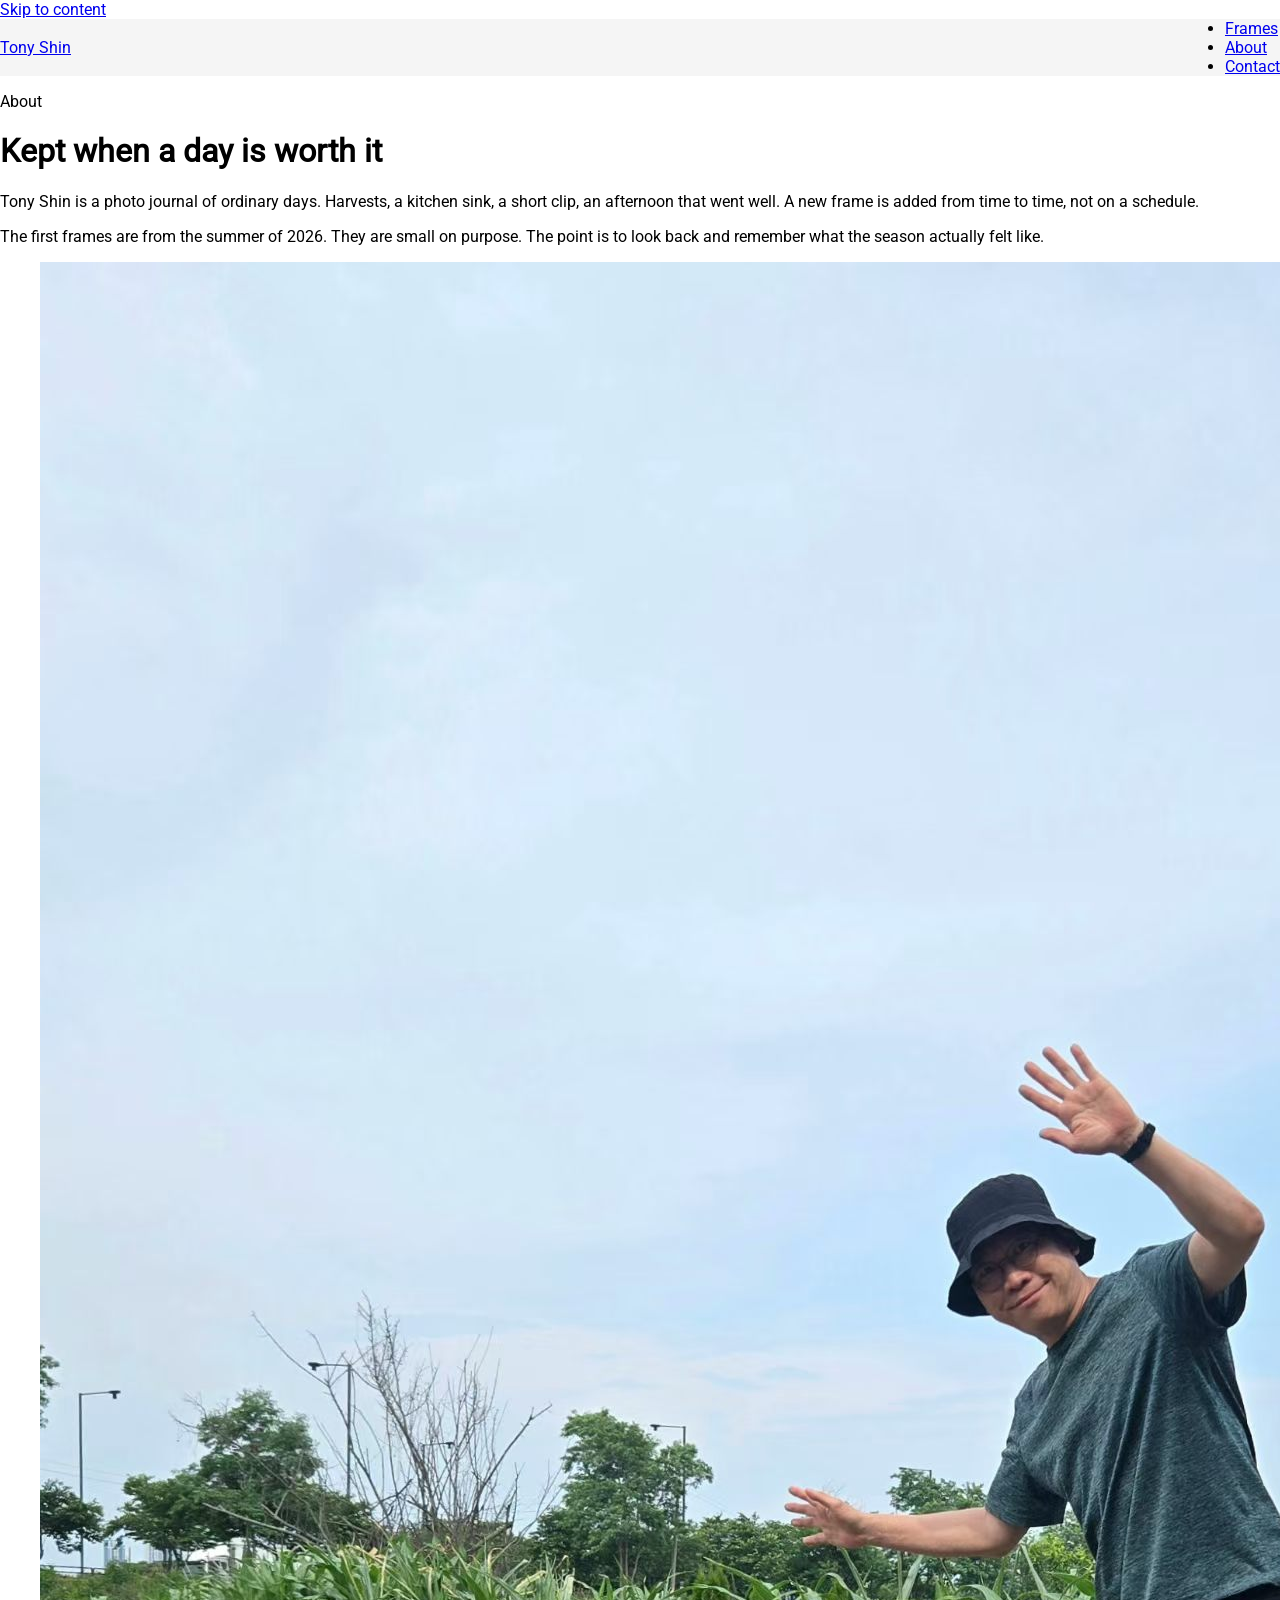
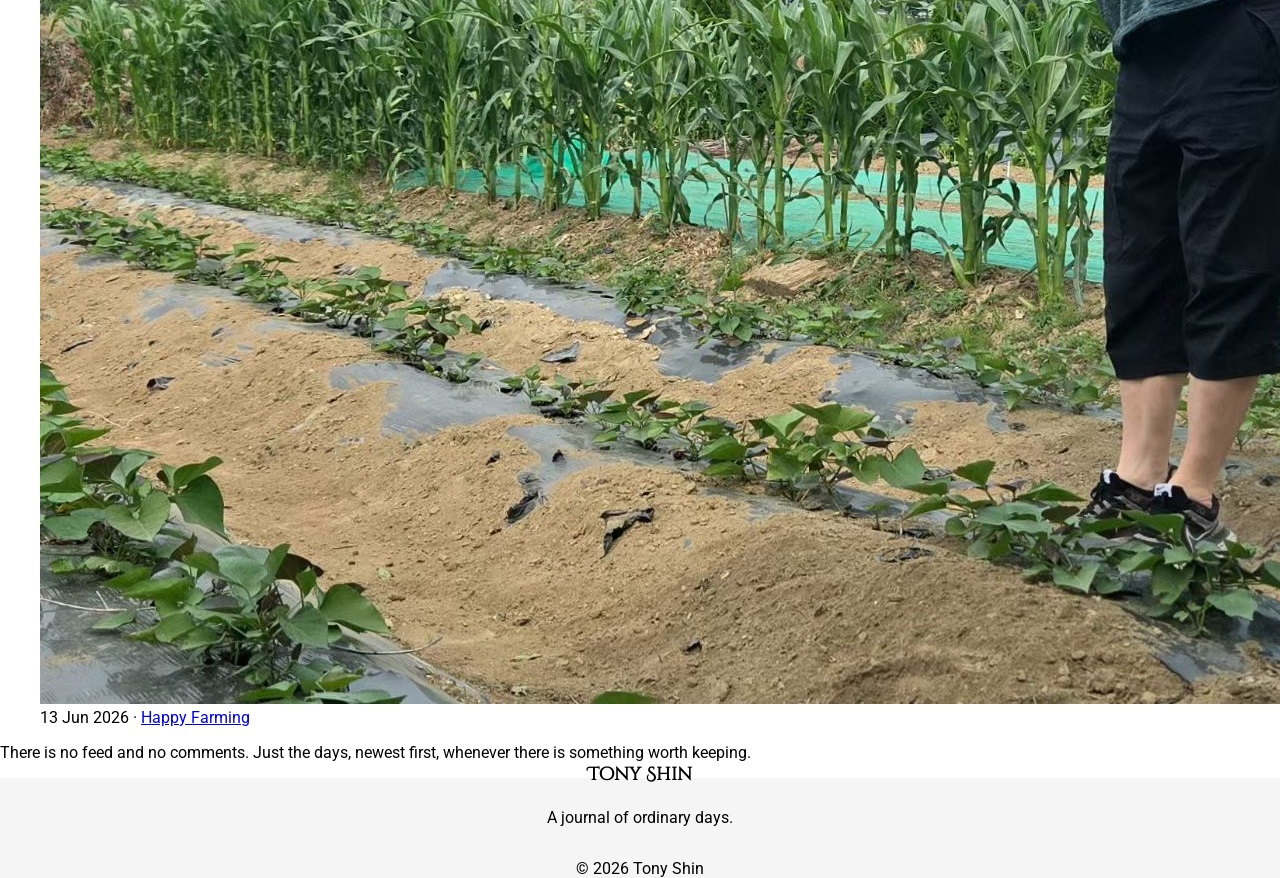
<file: about.html>
<!DOCTYPE html>
<html lang="en">
<head>
  <meta charset="UTF-8">
  <meta name="viewport" content="width=device-width, initial-scale=1.0">
  <meta name="description" content="About Tony Shin, a photo journal of ordinary days.">
  <meta name="theme-color" content="#f3efe6">
  <title>About · Tony Shin</title>
  <link rel="stylesheet" href="css/style.css">
</head>
<body data-page="about">
  <a class="skip-link" href="#main">Skip to content</a>
  <header class="site-header">
    <a class="brand" href="index.html">Tony Shin</a>
    <nav class="nav" aria-label="Primary">
      <ul>
        <li><a href="index.html#frames" data-nav="frames">Frames</a></li>
        <li><a href="about.html" data-nav="about">About</a></li>
        <li><a href="contact.html" data-nav="contact">Contact</a></li>
      </ul>
    </nav>
    <button class="menu-toggle" type="button" aria-label="Open menu" aria-expanded="false" aria-controls="site-menu">
      <span></span>
      <span></span>
      <span></span>
    </button>
    <div class="menu" id="site-menu">
      <ul>
        <li><a href="index.html#frames" data-nav="frames">Frames</a></li>
        <li><a href="about.html" data-nav="about">About</a></li>
        <li><a href="contact.html" data-nav="contact">Contact</a></li>
      </ul>
    </div>
  </header>

  <main id="main" class="page wrap narrow">
    <p class="kicker">About</p>
    <h1 class="page-title">Kept when a day is worth it</h1>
    <div class="prose">
      <p>Tony Shin is a photo journal of ordinary days. Harvests, a kitchen sink, a short clip, an afternoon that went well. A new frame is added from time to time, not on a schedule.</p>
      <p>The first frames are from the summer of 2026. They are small on purpose. The point is to look back and remember what the season actually felt like.</p>
    </div>
    <figure class="about-photo">
      <img src="assets/image/20260613/20260613_cover.JPG" width="1920" height="2042" alt="A person in a cap holding freshly dug potatoes in a garden.">
      <figcaption>13 Jun 2026 · <a href="story.html?id=20260613">Happy Farming</a></figcaption>
    </figure>
    <div class="prose">
      <p>There is no feed and no comments. Just the days, newest first, whenever there is something worth keeping.</p>
    </div>
  </main>

  <footer class="site-footer">
    <p class="brand">Tony Shin</p>
    <p>A journal of ordinary days.</p>
    <p>&copy; 2026 Tony Shin</p>
  </footer>
  <script src="js/site.js"></script>
</body>
</html>
</file>
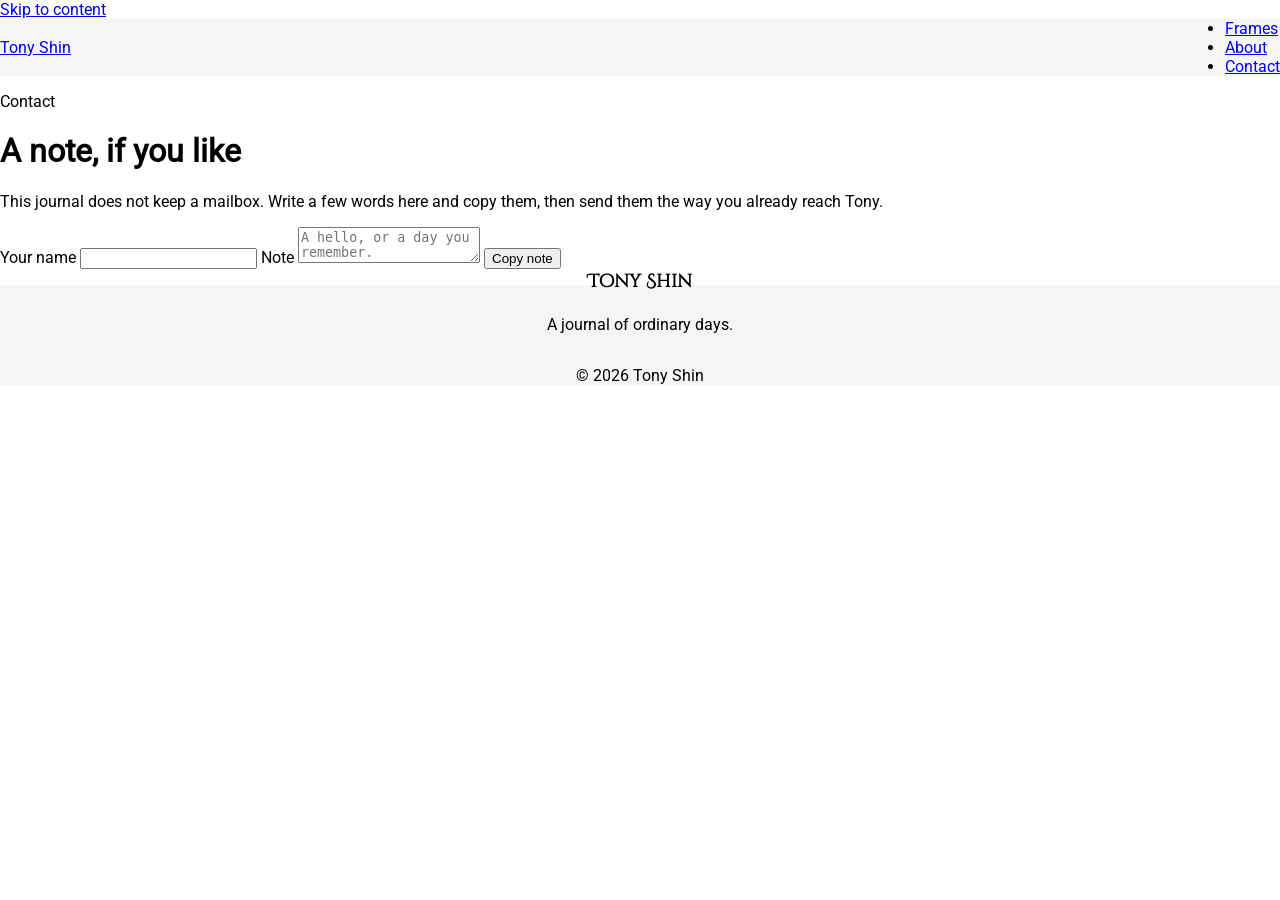
<file: contact.html>
<!DOCTYPE html>
<html lang="en">
<head>
  <meta charset="UTF-8">
  <meta name="viewport" content="width=device-width, initial-scale=1.0">
  <meta name="description" content="Leave a note for Tony Shin. The journal keeps no mailbox of its own.">
  <meta name="theme-color" content="#f3efe6">
  <title>Contact · Tony Shin</title>
  <link rel="stylesheet" href="css/style.css">
</head>
<body data-page="contact">
  <a class="skip-link" href="#main">Skip to content</a>
  <header class="site-header">
    <a class="brand" href="index.html">Tony Shin</a>
    <nav class="nav" aria-label="Primary">
      <ul>
        <li><a href="index.html#frames" data-nav="frames">Frames</a></li>
        <li><a href="about.html" data-nav="about">About</a></li>
        <li><a href="contact.html" data-nav="contact">Contact</a></li>
      </ul>
    </nav>
    <button class="menu-toggle" type="button" aria-label="Open menu" aria-expanded="false" aria-controls="site-menu">
      <span></span>
      <span></span>
      <span></span>
    </button>
    <div class="menu" id="site-menu">
      <ul>
        <li><a href="index.html#frames" data-nav="frames">Frames</a></li>
        <li><a href="about.html" data-nav="about">About</a></li>
        <li><a href="contact.html" data-nav="contact">Contact</a></li>
      </ul>
    </div>
  </header>

  <main id="main" class="page wrap narrow">
    <p class="kicker">Contact</p>
    <h1 class="page-title">A note, if you like</h1>
    <div class="prose">
      <p>This journal does not keep a mailbox. Write a few words here and copy them, then send them the way you already reach Tony.</p>
    </div>
    <form class="note-form" id="note-form">
      <label>
        Your name
        <input type="text" name="name" autocomplete="name" maxlength="80">
      </label>
      <label>
        Note
        <textarea name="message" required maxlength="600" placeholder="A hello, or a day you remember."></textarea>
      </label>
      <button class="button" type="submit">Copy note</button>
      <p class="note-status" id="note-status" role="status"></p>
      <pre class="note-preview" id="note-preview" hidden></pre>
    </form>
  </main>

  <footer class="site-footer">
    <p class="brand">Tony Shin</p>
    <p>A journal of ordinary days.</p>
    <p>&copy; 2026 Tony Shin</p>
  </footer>
  <script src="js/site.js"></script>
</body>
</html>
</file>
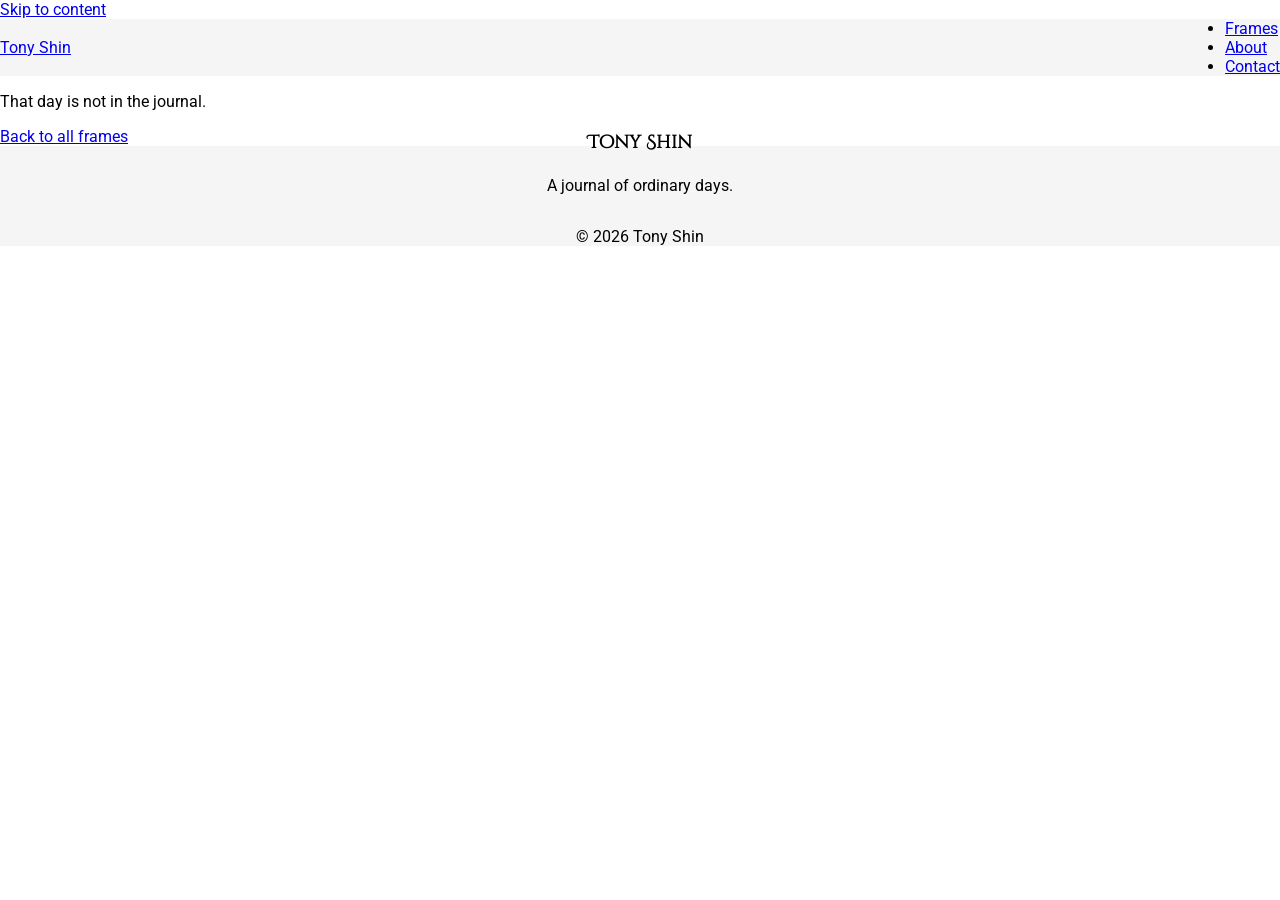
<file: story.html>
<!DOCTYPE html>
<html lang="en">
<head>
  <meta charset="UTF-8">
  <meta name="viewport" content="width=device-width, initial-scale=1.0">
  <meta name="description" content="A day from Tony Shin's journal.">
  <meta name="theme-color" content="#f3efe6">
  <title>A day · Tony Shin</title>
  <link rel="stylesheet" href="css/style.css">
</head>
<body data-page="story">
  <a class="skip-link" href="#main">Skip to content</a>
  <header class="site-header">
    <a class="brand" href="index.html">Tony Shin</a>
    <nav class="nav" aria-label="Primary">
      <ul>
        <li><a href="index.html#frames" data-nav="frames">Frames</a></li>
        <li><a href="about.html" data-nav="about">About</a></li>
        <li><a href="contact.html" data-nav="contact">Contact</a></li>
      </ul>
    </nav>
    <button class="menu-toggle" type="button" aria-label="Open menu" aria-expanded="false" aria-controls="site-menu">
      <span></span>
      <span></span>
      <span></span>
    </button>
    <div class="menu" id="site-menu">
      <ul>
        <li><a href="index.html#frames" data-nav="frames">Frames</a></li>
        <li><a href="about.html" data-nav="about">About</a></li>
        <li><a href="contact.html" data-nav="contact">Contact</a></li>
      </ul>
    </div>
  </header>

  <main id="main" class="story wrap">
    <p class="status" id="story-status">Opening this day…</p>
    <article class="story-article" id="story-article" hidden></article>
  </main>

  <footer class="site-footer">
    <p class="brand">Tony Shin</p>
    <p>A journal of ordinary days.</p>
    <p>&copy; 2026 Tony Shin</p>
  </footer>
  <script src="js/site.js"></script>
</body>
</html>
</file>
<file: css/style.css>
/* #region fonts */
@font-face {
  font-family: "Cinzel";
  src: url("/assets/font/Cinzel_Decorative/CinzelDecorative-Regular.ttf")
    format("truetype");
  font-weight: 400;
  font-style: normal;
  font-display: swap;
}

/* quote fonts */
@font-face {
  font-family: "CormorantGaramond";
  src: url("/assets/font/Cormorant_Garamond/CormorantGaramond-VariableFont_wght.ttf")
    format("woff2");
  font-weight: 600;
  font-style: normal;
  font-display: swap;
}

/* body fonts */
@font-face {
  font-family: "roboto";
  src: url("/assets/font/Roboto/Roboto-VariableFont_wdth\,wght.ttf")
    format("woff2");
  font-weight: 400;
  font-style: normal;
  font-display: swap;
}

/* #endregion fonts*/

/* #region global scope */
:root {
  --text-color: #3a3a3a;
  --kimchi-red: #b91c1c;
  --yellow-theme: #ffe169;
  --font-family-brand: cinzel, sans-serif;
  --font-family-quote: cormorantgaramond, serif;
}

* {
  box-sizing: border-box;
}

html,
body {
  font-family: roboto, sans-serif;
  margin: 0;
  padding: 0;
}
/* #endregion global scope */

/* #region header */
header {
  display: flex;
  justify-content: space-between;
  align-items: center;
  margin: 0;
  background-color: #f5f5f5;
  position: relative;
}

#title a {
  color: inherit;
  text-decoration: none;
}

.menu-toggle {
  display: none;
  width: 25px;
  height: 25px;
  padding: 0;
  margin-right: 30px;
  border: none;
  background-color: transparent;
  cursor: pointer;

  flex-direction: column;
  justify-content: center;
  align-items: center;
}

.menu-toggle span {
  display: block;
  width: 25px;
  height: 2px;
  background-color: #000;
  transition:
    transform 0.3s ease,
    opacity 0.3s ease;
}

.menu-toggle span:nth-child(1) {
  transform: translateY(-7px);
}

.menu-toggle span:nth-child(3) {
  transform: translateY(7px);
}

.menu-toggle.active span:nth-child(1) {
  transform: translateY(2px) rotate(45deg);
}

.menu-toggle.active span:nth-child(2) {
  opacity: 0;
}

.menu-toggle.active span:nth-child(3) {
  transform: translateY(-2px) rotate(-45deg);
}

#title {
  font-family: "Cinzel", sans-serif;
  display: inline-block;
  padding: 20px 0;
  font-weight: bold;
  margin: 0;
  color: var(--text-color);
  margin-left: 30px;
}

#navbar {
  display: flex;
  align-items: center;
  gap: 2rem;
  margin-right: 20px;
}

.nav-links {
  display: flex;
  align-items: center;
  margin: 0;
  padding: 0;
  list-style: none;
  gap: 1rem;
}

.lang {
  display: flex;
  align-items: center;
  margin: 0;
  padding: 0;
  list-style: none;
  gap: 0.5rem;
}

ul {
  margin: 0;
  padding: 0;
}

.lang-link {
  list-style: none;
  width: auto;
}

.menu {
  position: absolute;
  right: 20px;
  top: 70px;
  display: none;
  background-color: #f5f5f5;
  padding: 20px 30px;
  border-radius: 10px;
}

.menu-link {
  height: 50px;
  display: flex;
  flex-direction: column;
  justify-content: space-around;
  align-items: flex-start;
  list-style: none;
}

.navbar-link a,
.menu-link a,
.lang-link a {
  text-decoration: none;
  color: var(--text-color);
  font-weight: bold;
  font-size: 16px;
  cursor: pointer;
  display: inline-flex;
  align-items: center;
  line-height: 1;
}

.navbar-link a:hover {
  color: #000;
  font-weight: bold;
  text-shadow: 0px 5px 5px rgba(0, 0, 0, 0.2);
  text-transform: uppercase;
}

.navbar-link.active a,
.menu-link.active a {
  text-decoration: underline;
  text-decoration-color: var(--yellow-theme);
  text-underline-offset: 6px;
  text-decoration-thickness: 6px;
}

.kimchi a {
  color: var(--kimchi-red);
}

.kimchi a:hover {
  color: var(--kimchi-red);
}

/* #endregion header*/

/* #region hero section */
.hero,
.post-hero {
  display: flex;
  flex-direction: column;
  justify-content: center;
  align-items: center;
  width: 100%;
  min-height: clamp(300px, 40vh, 400px);
  padding: 0;
}

.hero h1,
.post-hero h1 {
  font-family: var(--font-family-brand);
  font-size: clamp(30px, 10vw, 80px);
  font-weight: 400;
  text-align: center;
  margin: 0;
}

.hero p,
.post-hero p {
  font-family: var(--font-family-quote);
  font-size: clamp(12px, 2vw, 80px);
  font-weight: 400;
  text-align: center;
  margin: 0;
}

/* #endregion hero section */

/* #region filter section*/
.filters {
  display: flex;
  flex-direction: column;
  align-items: center;
  gap: 1rem;
  margin: 0 30px 2rem;
}

#search-input,
.filter-buttons {
  width: min(400px, 100%);
}

#search-input {
  padding: 10px 14px;
  border: 1px solid #ddd;
  border-radius: 5px;
  font-family: inherit;
}

.filter-buttons {
  display: flex;
  flex-wrap: wrap;
  justify-content: space-between;
  gap: 0.5rem;
}

.filter-btn {
  flex: 1;
  text-align: center;
  padding: 8px 16px;
  border: none;
  border-radius: 5px;
  background: #f5f5f5;
  color: var(--text-color);
  font-weight: 700;
  cursor: pointer;
}

.filter-btn.active {
  background: #ffe169;
}

/* #endregion filter section*/

/* #region main section */
.photobox {
  position: relative;
  width: 100%;
  /* height: 100%; */
}

.photobox img {
  display: block;
  width: 100%;
  height: 100%;
  object-fit: cover;
  border-radius: 10px;
  transition: opacity 0.3s ease;
  aspect-ratio: 4 / 3;
  overflow: hidden;
}

.photobox img:hover {
  opacity: 0.8;
}

.photobox .date {
  position: absolute;
  bottom: 5px;
  left: 10px;
  color: #fff;
  background-color: rgba(0, 0, 0, 0.5);
  padding: 8px;
  border-radius: 5px;
}

.photobox .subject {
  visibility: hidden;
  position: absolute;
  top: 20px;
  left: 10px;
  color: var(--text-color);
  background-color: rgba(255, 225, 105, 0.7);
  padding: 8px;
  border-radius: 5px;
}
.photobox:hover .subject {
  visibility: visible;
}

.post {
  margin: 0 30px 3rem;
  display: grid;
  gap: 1rem;

  grid-template-areas:
    "box1 box3 box4"
    "box2 box3 box5";

  grid-template-columns: repeat(3, 1fr);
  grid-template-rows: repeat(2, 1fr);
}

.box1 {
  grid-area: box1;
}

.box2 {
  grid-area: box2;
  aspect-ratio: auto;
}

.box3 {
  grid-area: box3;
}

.box4 {
  grid-area: box4;
}

.box5 {
  grid-area: box5;
}

/* #endregion main section */

/* #region banner*/
.banner {
  width: 100%;
  display: flex;
  justify-content: center;
}

.kimchi-cta,
.kimchi-btn {
  transition:
    width 0.3s ease,
    padding 0.3s ease,
    font-size 0.3s ease,
    transform 0.3s ease;
}

.kimchi-cta {
  position: relative;
  width: min(600px, 90%);
  text-decoration: none;
}

.banner img {
  width: 100%;
  height: auto;
  aspect-ratio: 4 / 1;
  object-fit: cover;
  border-radius: 10px;
  margin-bottom: 20px;
  padding: 0;
}

.kimchi-btn {
  position: absolute;
  bottom: 45%;
  transform: translateX(-20%);
  background-color: rgba(185, 28, 28, 0.95);
  opacity: 90%;
  color: #fff;
  font-weight: 700;
  padding: 10px 40px 10px 20px;
  white-space: nowrap;
  clip-path: polygon(0 0, 85% 0, 100% 50%, 85% 100%, 0 100%);
  border-radius: 5px;
  text-transform: uppercase;
}

/* #endregion banner */

/* #region button */
.show-more {
  display: block;
  min-width: 150px;
  margin: 20px auto;
  padding: 10px;
  border: none;
  border-radius: 5px;
  color: var(--text-color);
  background-color: #ffe169;
  font-weight: 700;
  text-transform: uppercase;
  cursor: pointer;
}

.show-less {
  min-width: 150px;
  margin: 20px auto;
  padding: 10px;
  border: none;
  border-radius: 5px;
  color: #3a3a3a;
  background-color: #f5f5f5;
  font-weight: 700;
  text-transform: uppercase;
  cursor: pointer;
}

/* #endregion button*/

/* #region quote section */

.quote {
  display: flex;
  flex-direction: column;
  justify-content: center;
  align-items: center;
  width: 100%;
  min-height: clamp(500px, 10vh, 600px);
  padding: 0;
  position: relative;
}

.quote-indication {
  visibility: hidden;
  text-transform: uppercase;
  margin-bottom: 30px;
}

.quote-content {
  text-align: center;
  font-family: var(--font-family-quote);
  font-size: clamp(24px, 5vh, 40px);
  font-weight: 600;
  margin: 40px auto;
  padding: 0 50px;
}

.author {
  padding: 0 50px;
  text-align: center;
  color: rgba(35, 35, 35, 0.78);
}

.quote-content::before {
  content: "“";
  font-size: clamp(100px, 20vh, 150px);
  color: #ddd;
  display: block;
  line-height: 1;
  position: absolute;
  left: 5%;
  top: 50px;
}

/* #endregion quote section */

/* #region footer section */
footer {
  width: 100%;
  height: 100px;
  display: flex;
  justify-content: center;
  align-items: center;
  flex-direction: column;
  background-color: #f5f5f5;
}

footer .brand {
  font-family: var(--font-family-brand);
  font-size: 18px;
  font-weight: 900;
  margin: 0 0 5px 0;
}

footer .copy-right {
  font-size: 14px;
  font-weight: 400;
  margin: 0;
}
/* #endregion footer section */

/* #region media query */

@media (max-width: 1000px) {
  /* #region banner*/
  .kimchi-cta {
    margin-bottom: 20px;
  }

  .banner img {
    margin-bottom: 0;
  }

  .kimchi-btn {
    position: static;
    transform: none;
    display: block;
    width: fit-content;
    margin: 20px auto;
    text-align: center;
    background-color: var(--kimchi-red);
    opacity: 100%;
    color: #fff;
    font-weight: 400;
    padding: 10px 10px;
    white-space: nowrap;
    clip-path: polygon(0 0, 100% 0, 100% 50%, 100% 100%, 0 100%);
    border-radius: 5px;
    font-size: 0.8rem;
  }
  /* #endregion banner */
}

@media (max-width: 768px) {
  .menu-toggle {
    display: block;
  }
  #navbar {
    display: none;
  }

  .menu.active {
    display: flex;
    flex-direction: column;
    gap: 1rem;
  }

  .menu-lang {
    display: flex;
    gap: 0.75rem;
    list-style: none;
    margin: 0;
    padding: 0;
    border-top: 1px solid #ddd;
    padding-top: 0.75rem;
  }

  .post {
    grid-template-areas:
      "box1"
      "box2"
      "box3"
      "box4"
      "box5";

    grid-template-columns: 1fr;
  }
  .quote-indication {
    visibility: inherit;
  }

  .quote-content::before {
    content: "";
  }
}
/* #endregion media query */
</file>
